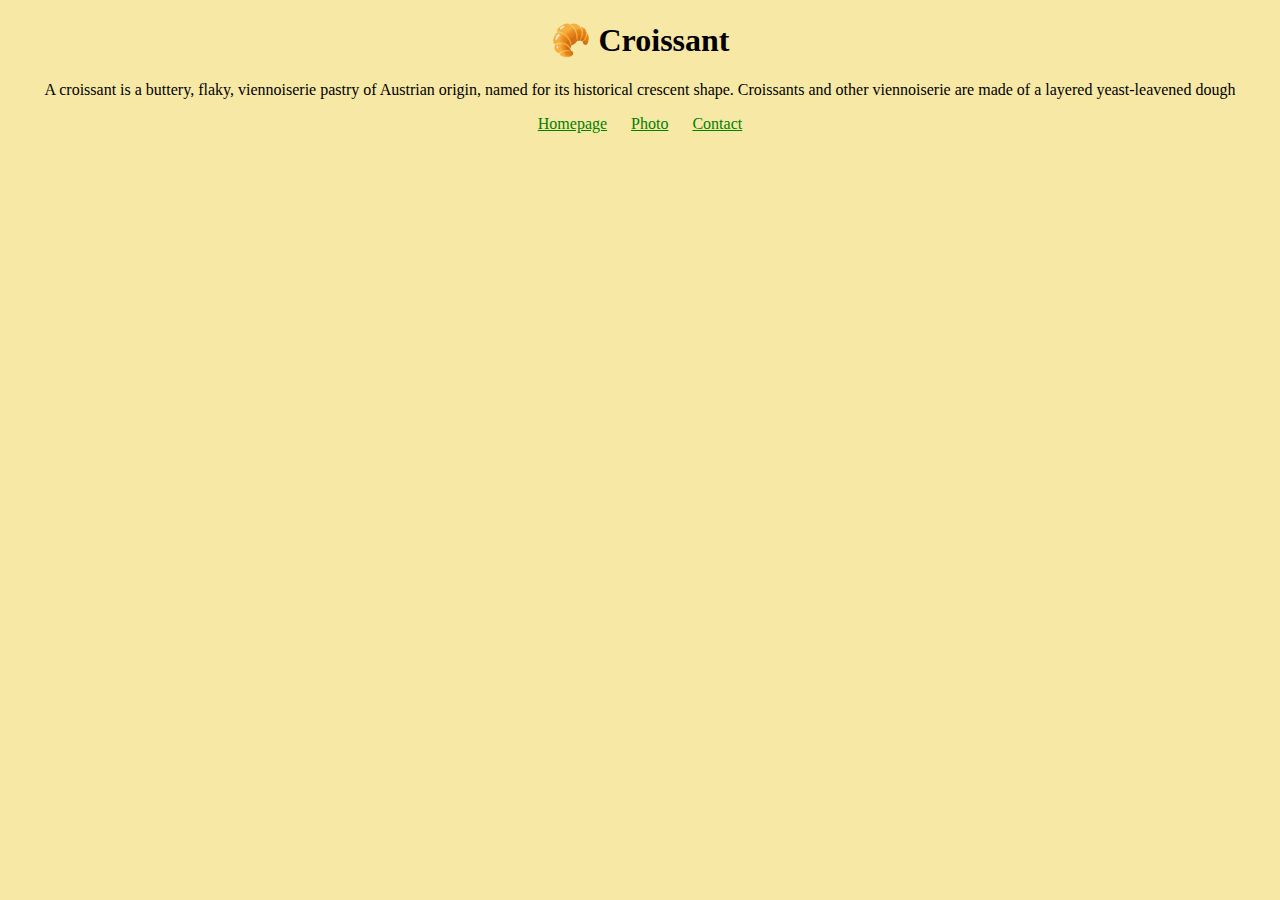
<file: index.html>
<!DOCTYPE html>
<html lang="en">
  <head>
    <meta charset="UTF-8" />
    <meta name="viewport" content="width=device-width, initial-scale=1.0" />
    <link rel="stylesheet" href="styles/styles.css" />
    <title>The best croissant in New York - Croissant.com</title>
    <meta name="description" content="Taste the best croissant in town" />
  </head>
  <body>
    <h1>🥐 Croissant</h1>
    <p>
      A croissant is a buttery, flaky, viennoiserie pastry of Austrian origin,
      named for its historical crescent shape. Croissants and other viennoiserie
      are made of a layered yeast-leavened dough
    </p>
    <footer>
      <a href="/" title="Home"> Homepage</a>
      <a href="/photo.html" title="Croissant photo"> Photo</a>
      <a href="/contact.html" title="Contact Croissant.com"> Contact</a>
    </footer>
  </body>
</html>
</file>
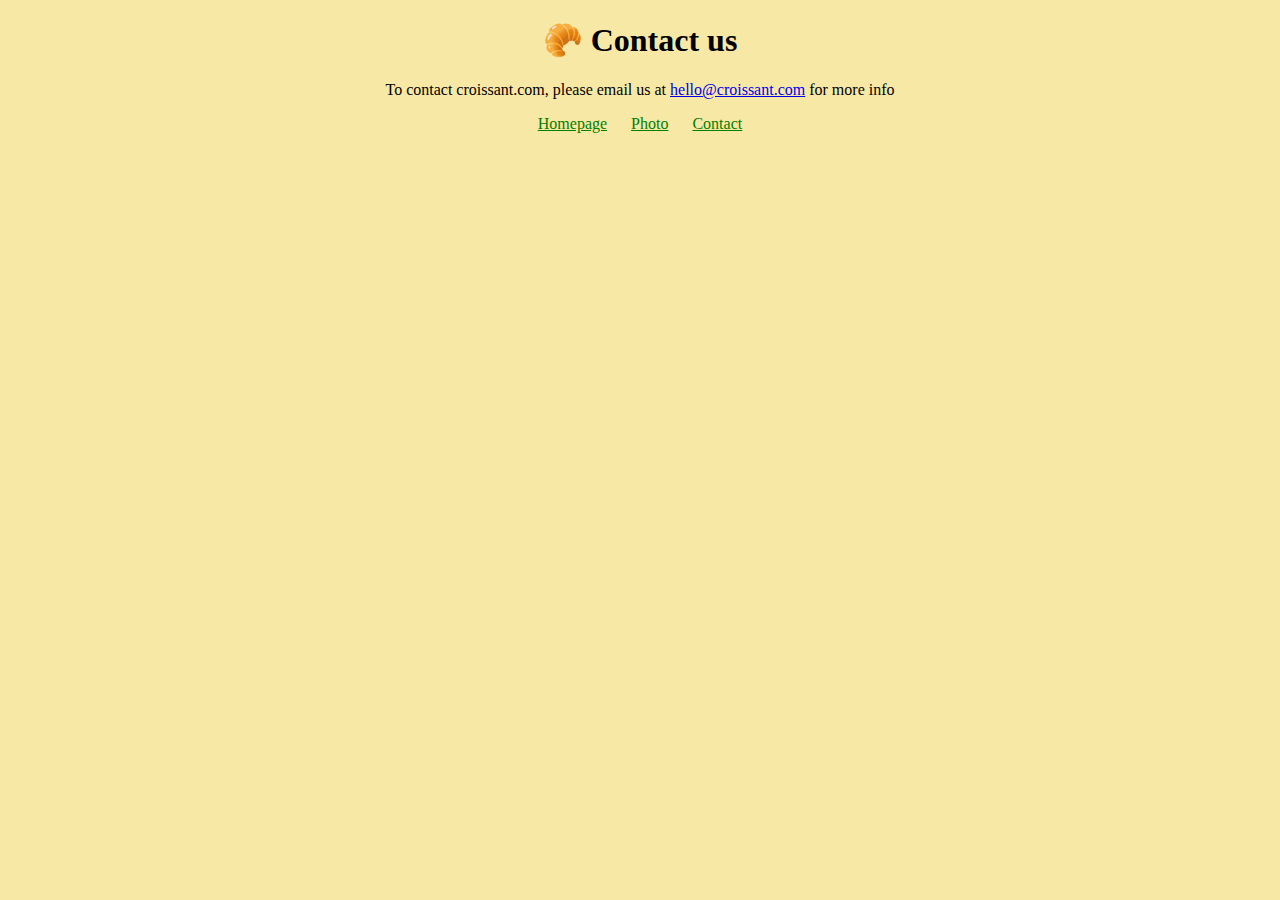
<file: contact.html>
<!DOCTYPE html>
<html lang="en">
  <head>
    <meta charset="UTF-8" />
    <meta http-equiv="X-UA-Compatible" content="IE=edge" />
    <meta name="viewport" content="width=device-width, initial-scale=1.0" />
    <link rel="stylesheet" href="styles/styles.css" />
    <title>Contact us - Croissant.com</title>
    <meta
      name="description"
      content="Contact croissant.com to learn more about our homemade croissants"
    />
  </head>
  <body>
    <h1>🥐 Contact us</h1>
    <p>
      To contact croissant.com, please email us at
      <a href="mailto:hello@croissant.com" title="contact us by email"
        >hello@croissant.com</a
      >
      for more info
    </p>
    <footer>
      <a href="/" title="Home"> Homepage</a>
      <a href="/photo.html" title="Croissant photo"> Photo</a>
      <a href="/contact.html" title="Contact Croissant.com"> Contact</a>
    </footer>
  </body>
</html>
</file>
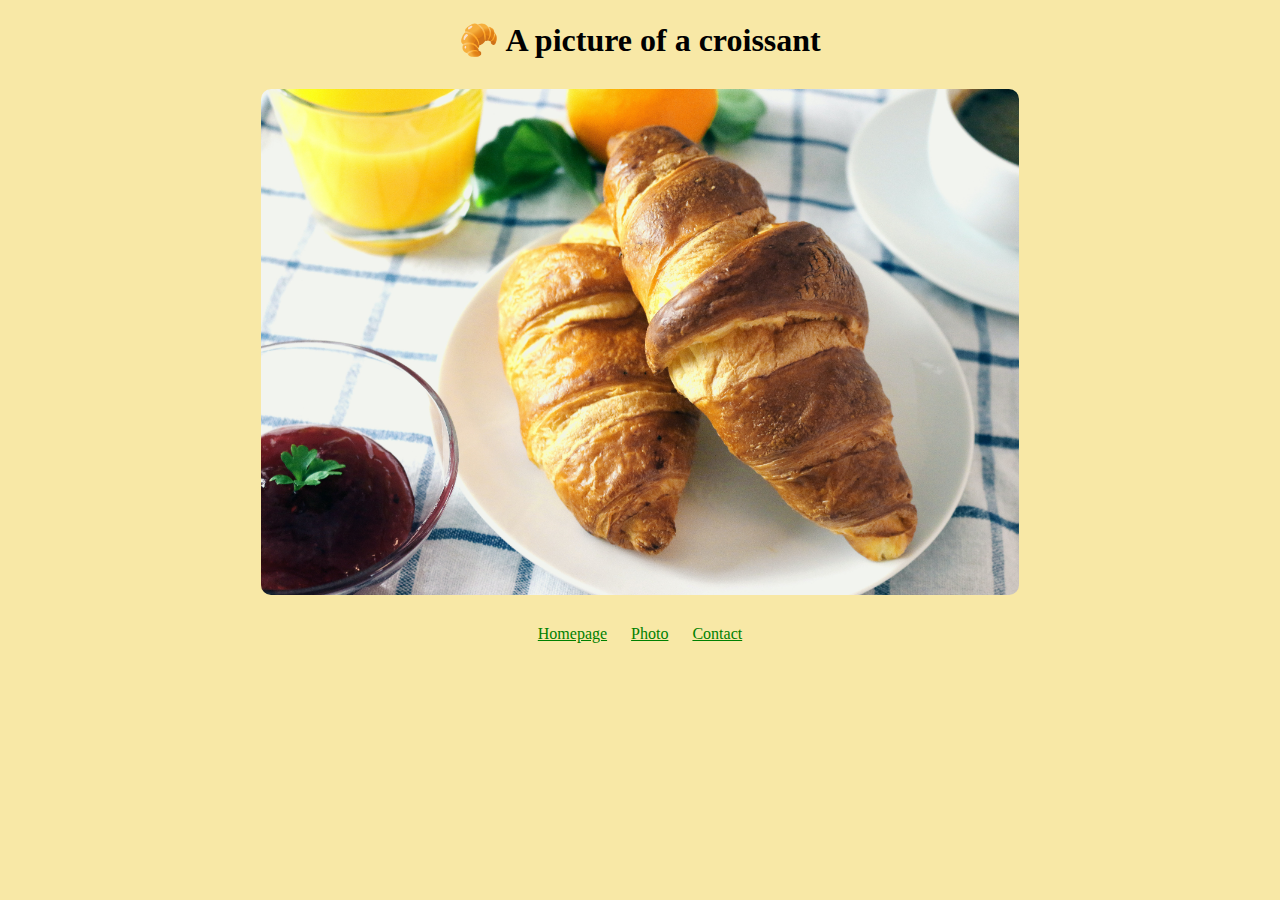
<file: photo.html>
<!DOCTYPE html>
<html lang="en">
  <head>
    <meta charset="UTF-8" />
    <meta name="viewport" content="width=device-width, initial-scale=1.0" />
    <link rel="stylesheet" href="styles/styles.css" />
    <title>An example of the perfect Croissant - Croissant.com</title>
    <meta
      name="description"
      content="Enjoy a beautiful picture of a homemade croissant"
    />
  </head>
  <body>
    <h1>🥐 A picture of a croissant</h1>
    <img
      src="images/img2.jpg"
      alt="Homemade croissant"
      class="croissant-photo"
    />
    <footer>
      <a href="/index.html" title="Home"> Homepage</a>
      <a href="/photo.html" title="Croissant photo"> Photo</a>
      <a href="/contact.html" title="Contact Croissant.com"> Contact</a>
    </footer>
  </body>
</html>
</file>
<file: styles/styles.css>
body {
  background: #f8e8a6;
}

h1,
p {
  text-align: center;
}

.croissant-photo {
  max-width: 60%;
  border-radius: 10px;
  display: block;
  margin: 30px auto;
}

footer {
  text-align: center;
}

footer a {
  margin: 0 10px;
  color: green;
}
</file>
